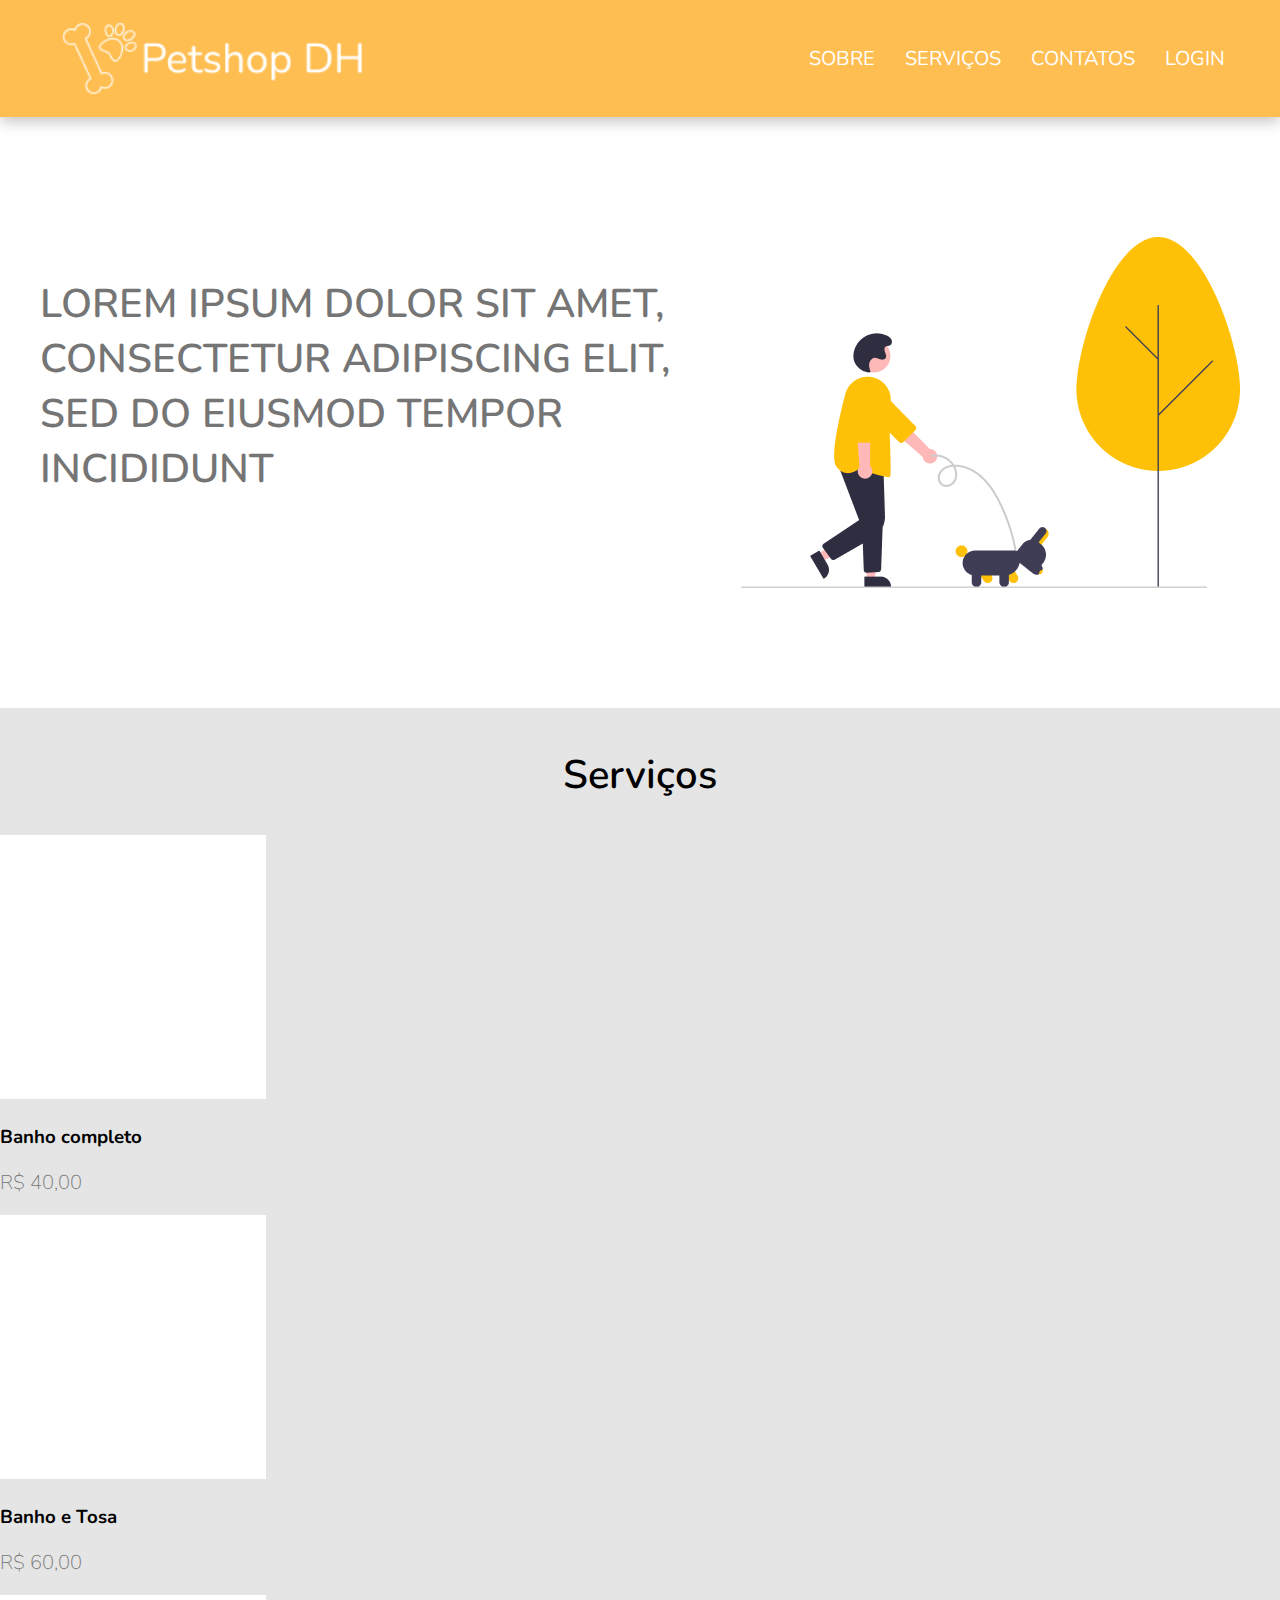
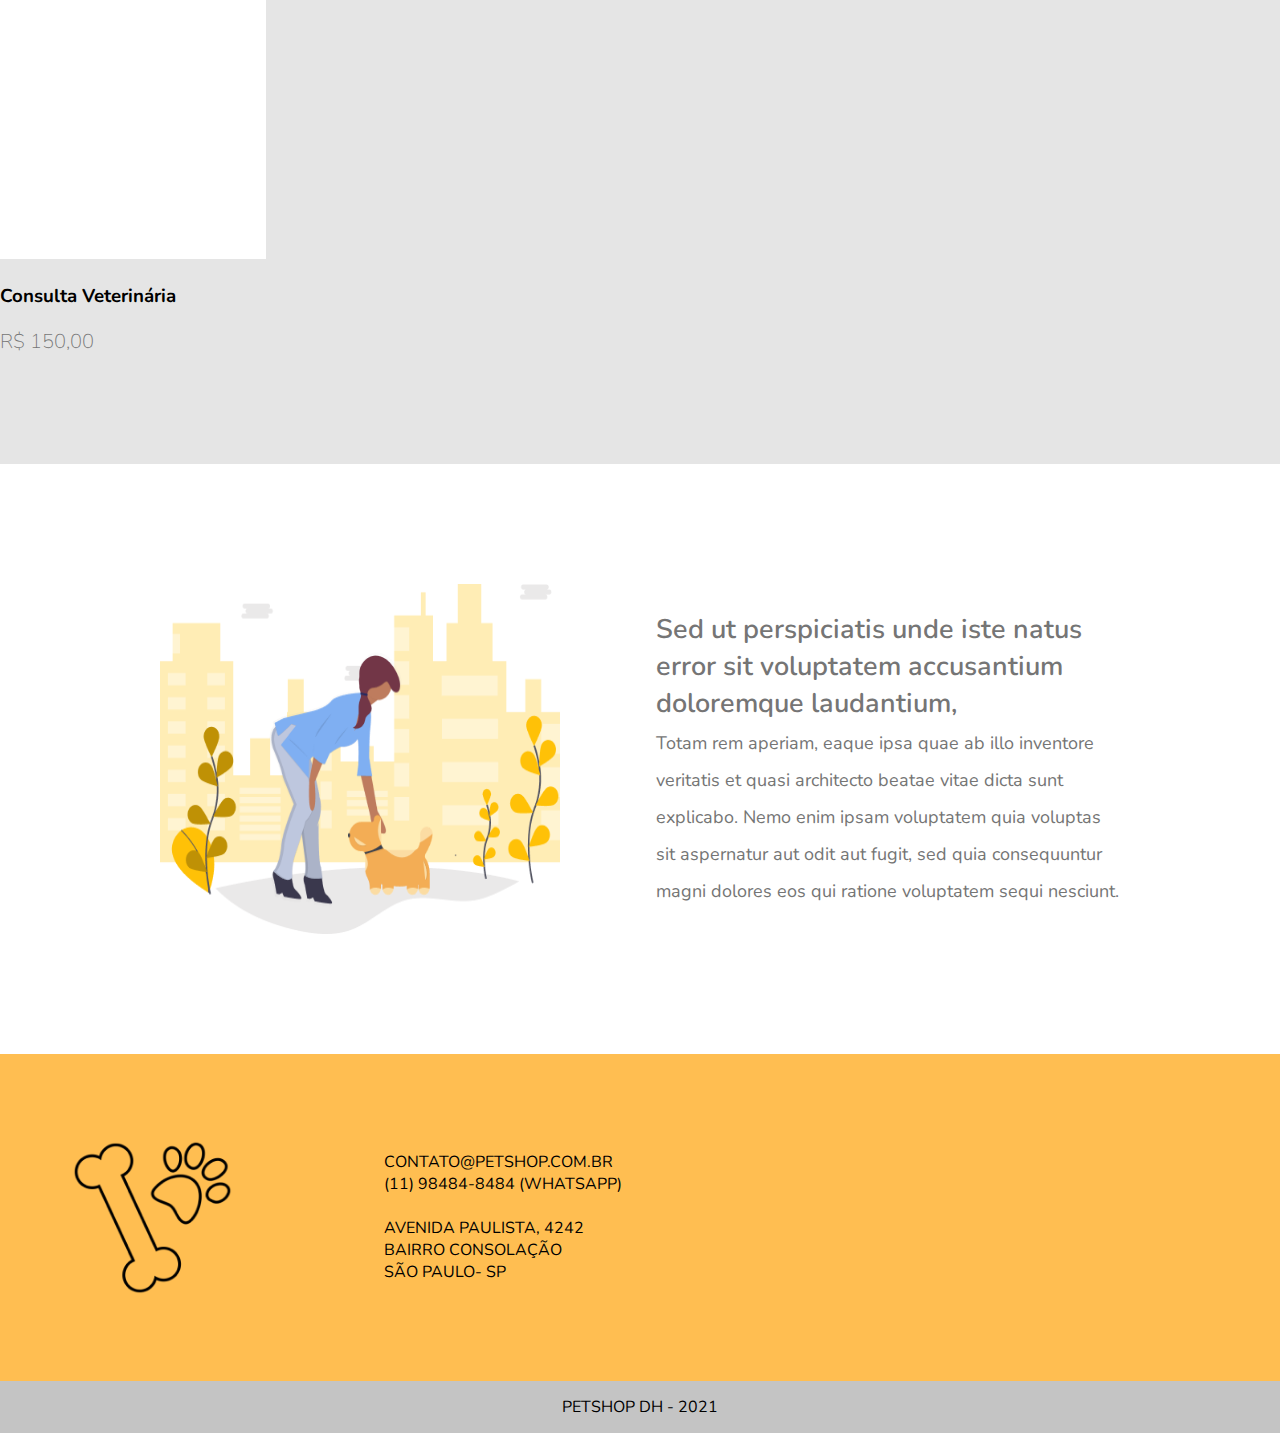
<file: index.html>
<!DOCTYPE html>
<html lang="pt-br">
<head>
    <meta charset="UTF-8">
    <meta http-equiv="X-UA-Compatible" content="IE=edge">
    <meta name="viewport" content="width=device-width, initial-scale=1.0">
    <title>Início</title>
    <link rel="stylesheet" href="css/style.css">
</head>
<body>
    <header>
        <div class="container">
            <img src="img/logo.png" alt="Logotipo Petshop DH">
            <ul>
                <li><a href="sobre.html">Sobre</a></li>
                <li><a href="servicos.html">Serviços</a></li>
                <li><a href="contato.html">Contatos</a></li>
                <li><a href="login.html">Login</a></li>
            </ul>
        </div>
    </header>

    <section class="banner">
    <section class="corpo">
        <p>Lorem ipsum dolor sit amet, consectetur adipiscing elit, sed do eiusmod tempor incididunt </p>

        <img src="img/inicio.png" alt="Ícone homem passealndo com o cachorro">
    </section>
    </section>

   <section class="serv">
    <h2>Serviços</h2>

        <section class="servicos">

            <article>
                <img src="img/Rectangle 2.png" alt="retangulo branco">
                <div class="infos">
                    <h3>Banho completo</h3>
                    <p>R$ 40,00</p>
                </div>
            </article>


            <article>
                <img src="img/Rectangle 2.png" alt="retangulo branco">
                <div class="infos">
                    <h3>Banho e Tosa</h3>
                    <p>R$ 60,00</p>
                </div>
            </article>



            <article>
                <img src="img/Rectangle 2.png" alt="retangulo branco">
                <div class="infos">
                    <h3>Consulta Veterinária</h3>
                    <p>R$ 150,00</p>
                </div>
            </article>
        </section>
    </section>


<section class="banner">
    
    <section class="mais">
        <img src="img/texto banner.png" alt="Mulher brincando com o cachorro">
        <p>Sed ut perspiciatis unde iste natus error sit voluptatem accusantium doloremque laudantium, <br>
            <span>Totam rem aperiam, eaque ipsa quae ab illo inventore veritatis et quasi architecto beatae vitae dicta sunt explicabo. Nemo enim ipsam voluptatem quia voluptas sit aspernatur aut odit aut fugit, sed quia consequuntur magni dolores eos qui ratione voluptatem sequi nesciunt. </span></p>
    </section>

</section>

    <footer>
        <section class="fundo">
            <section class="rodape">
                <img src="img/logo-black 1.png" alt="ícone de ossos">

                <p><a href="CONTATO@PETSHOP.COM.BR">CONTATO@PETSHOP.COM.BR</a><br>
                    <a href="https://api.whatsapp.com/send?phone=5511984848484&text=Ol%C3%A1%2C%20vi%20seu%20contato%20na%20p%C3%A1gina%20Petshop%20DH!">(11) 98484-8484 (WHATSAPP)</a><br><br>
                    
                    AVENIDA PAULISTA, 4242<br>
                    BAIRRO CONSOLAÇÃO<br>
                    SÃO PAULO- SP</p>

                    <iframe src="https://www.google.com/maps/embed?pb=!1m18!1m12!1m3!1d3657.376415269366!2d-46.665821149641765!3d-23.55492078461089!2m3!1f0!2f0!3f0!3m2!1i1024!2i768!4f13.1!3m3!1m2!1s0x94ce582c4bf92a1b%3A0x16f64c8fdb066f92!2sAv.%20Paulista%2C%204242%20-%20Bela%20Vista%2C%20S%C3%A3o%20Paulo%20-%20SP%2C%2001310-300!5e0!3m2!1sen!2sbr!4v1631733744093!5m2!1sen!2sbr" width="500" height="250" style="border:0;" allowfullscreen="" loading="lazy"></iframe>
            </section>
        </section>
        
        <p id="copyrigth">PETSHOP DH -  2021</p>
    </footer>

</body>
</html>
</file>
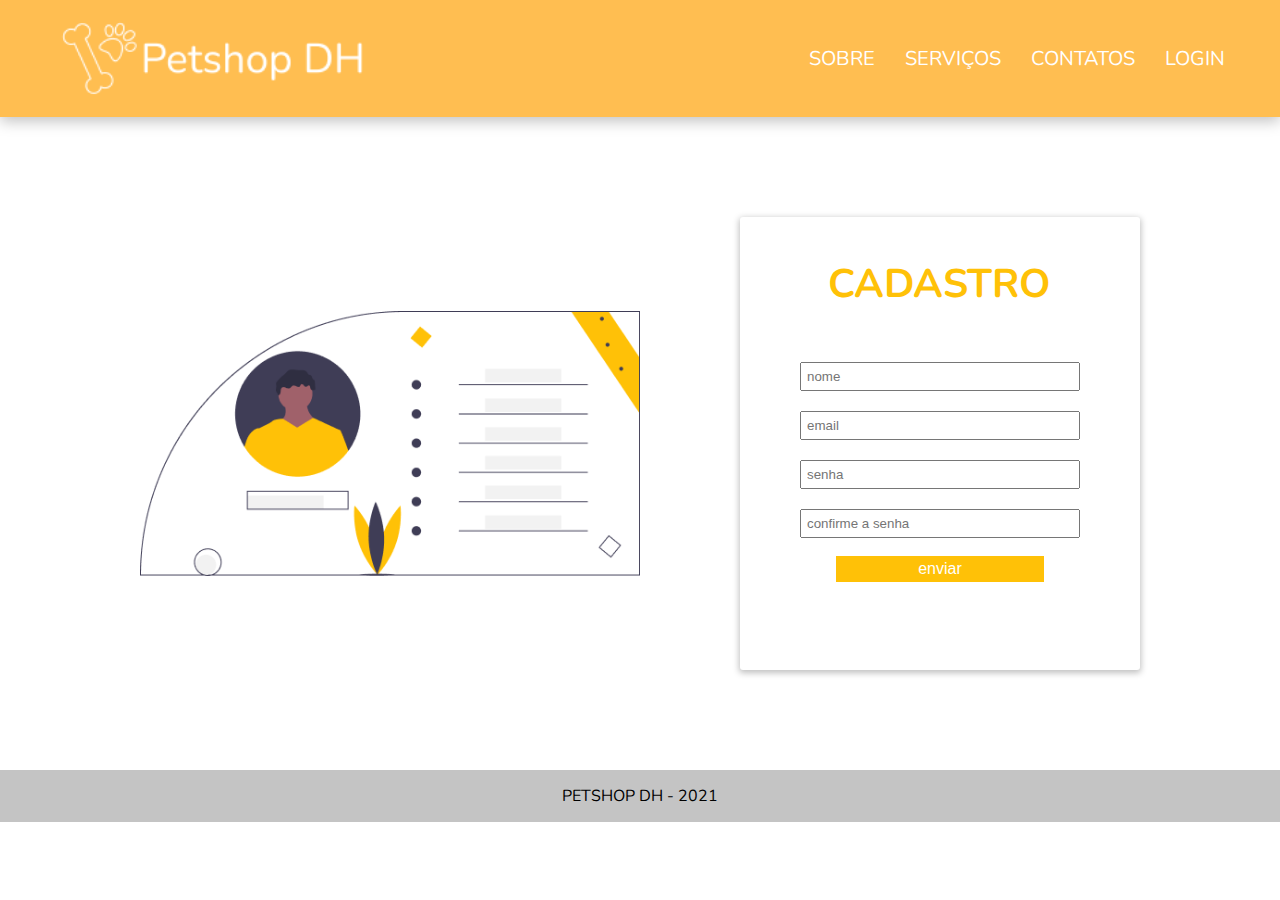
<file: cadastro.html>
<!DOCTYPE html>
<html lang="pt-br">
<head>
    <meta charset="UTF-8">
    <meta http-equiv="X-UA-Compatible" content="IE=edge">
    <meta name="viewport" content="width=device-width, initial-scale=1.0">
    <title>Cadastro</title>
    <link rel="stylesheet" href="css/style.css">
</head>
<body>
    <header>
        <div class="container">
            <img src="img/logo.png" alt="Logotipo Petshop DH">
            <ul>
                <li><a href="sobre.html">Sobre</a></li>
                <li><a href="servicos.html">Serviços</a></li>
                <li><a href="contatos.html">Contatos</a></li>
                <li><a href="login.html">Login</a></li>
            </ul>
        </div>
    </header>

    <div class="content">

        <section class="cadastro">
        <img src="img/cadastro.png" alt="Ficha de cliente ilustrativa">

        <div class="cadastro">
            <form>
                <h2>Cadastro</h2>

                <label for="nome-completo"></label>
                <input type="text" name="nome" id="nome" required placeholder="nome">

                <label for="email"></label>
                <input type="email" name="email" id="email" required placeholder="email">

                <label for="senha"></label>
                <input type="password" name="senha" id="senha" required placeholder="senha" minlength="8">

                <label for="senha"></label>
                <input type="password" name="senha" id="senha" required placeholder="confirme a senha"minlength="8">

                <button id="entrar" type="submit">enviar</button> 
            </form>

        </div>
        </section>

    </div>

    <footer>
        <p id="copyrigth">PETSHOP DH -  2021</p>
    </footer>
</file>
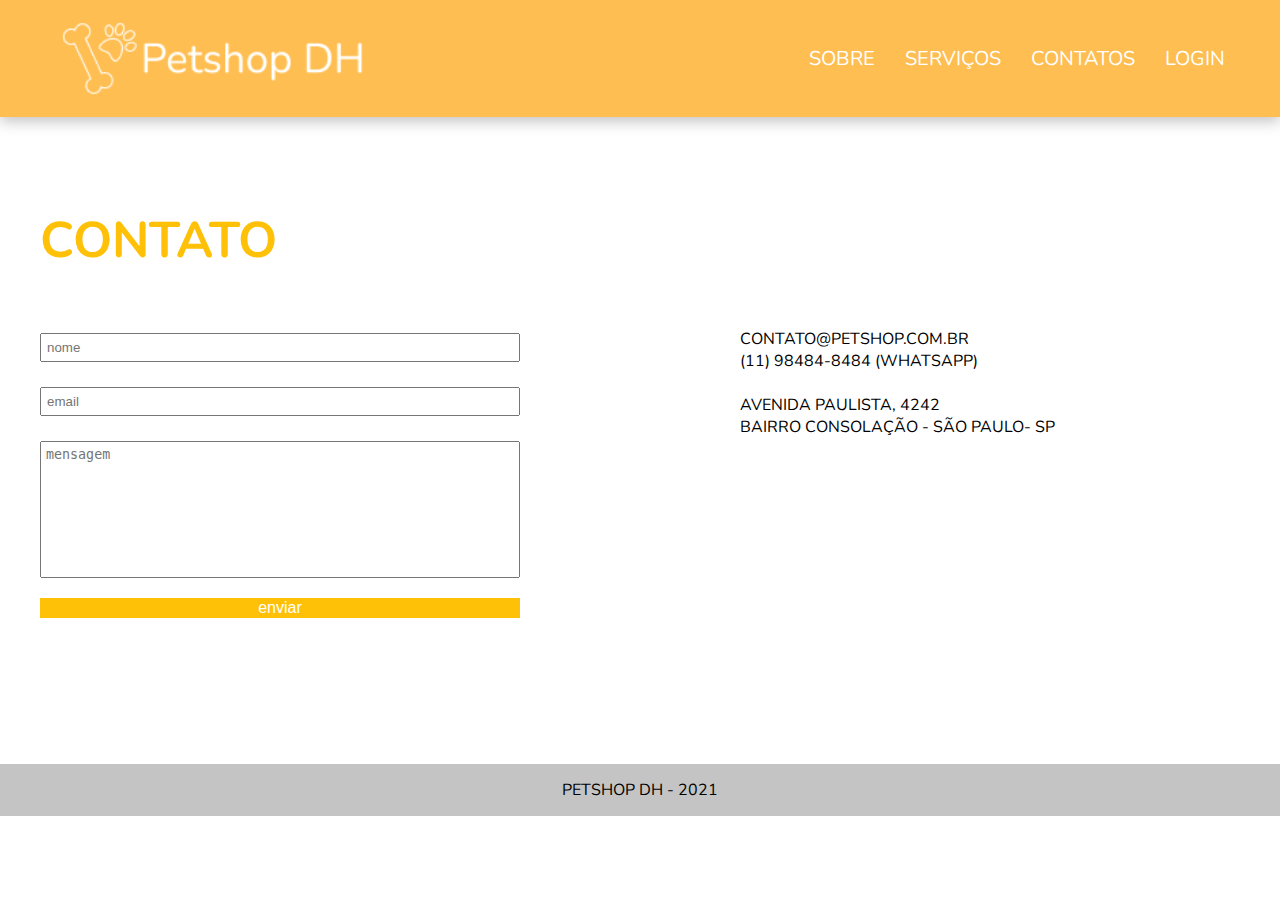
<file: contatos.html>
<!DOCTYPE html>
<html lang="pt-br">
<head>
    <meta charset="UTF-8">
    <meta http-equiv="X-UA-Compatible" content="IE=edge">
    <meta name="viewport" content="width=device-width, initial-scale=1.0">
    <title>Contatos</title>
    <link rel="stylesheet" href="css/style.css">
</head>
<body>
    <header>
        <div class="container">
            <img src="img/logo.png" alt="Logotipo Petshop DH">
            <ul>
                <li><a href="sobre.html">Sobre</a></li>
                <li><a href="servicos.html">Serviços</a></li>
                <li><a href="contatos.html">Contatos</a></li>
                <li><a href="login.html">Login</a></li>
            </ul>
        </div>
    </header>

    <div class="content">
        <h1>Contato</h1>

        <section class="contatar">

            <div class="contatar">
                
                <form>
                    <label for="nome"></label>
                    <input type="text" name="nome" id="nome" required placeholder="nome">

                    <label for="email"></label>
                    <input type="email" name="email" id="email" required placeholder="email">

                    <label for="mensagem"></label>
                    <textarea name="descricao" id="mensagem" placeholder="mensagem"></textarea>

                    <button type="submit">enviar</button> 
                </form>
            </div>

            <section class="contatos-redes">

                    <p><a href="CONTATO@PETSHOP.COM.BR">CONTATO@PETSHOP.COM.BR</a><br>
                        <a href="https://api.whatsapp.com/send?phone=5511984848484&text=Ol%C3%A1%2C%20vi%20seu%20contato%20na%20p%C3%A1gina%20Petshop%20DH!">(11) 98484-8484 (WHATSAPP)</a><br><br>
                        
                        AVENIDA PAULISTA, 4242<br>
                        BAIRRO CONSOLAÇÃO - SÃO PAULO- SP</p>

                        <iframe src="https://www.google.com/maps/embed?pb=!1m18!1m12!1m3!1d3657.376415269366!2d-46.665821149641765!3d-23.55492078461089!2m3!1f0!2f0!3f0!3m2!1i1024!2i768!4f13.1!3m3!1m2!1s0x94ce582c4bf92a1b%3A0x16f64c8fdb066f92!2sAv.%20Paulista%2C%204242%20-%20Bela%20Vista%2C%20S%C3%A3o%20Paulo%20-%20SP%2C%2001310-300!5e0!3m2!1sen!2sbr!4v1631733744093!5m2!1sen!2sbr" width="500" height="180" style="border:0;" allowfullscreen="" loading="lazy"></iframe>
            </section>
        </section>
    </div>

    <footer>   
        <p id="copyrigth">PETSHOP DH -  2021</p>
    </footer>

</body>
</html>
</file>
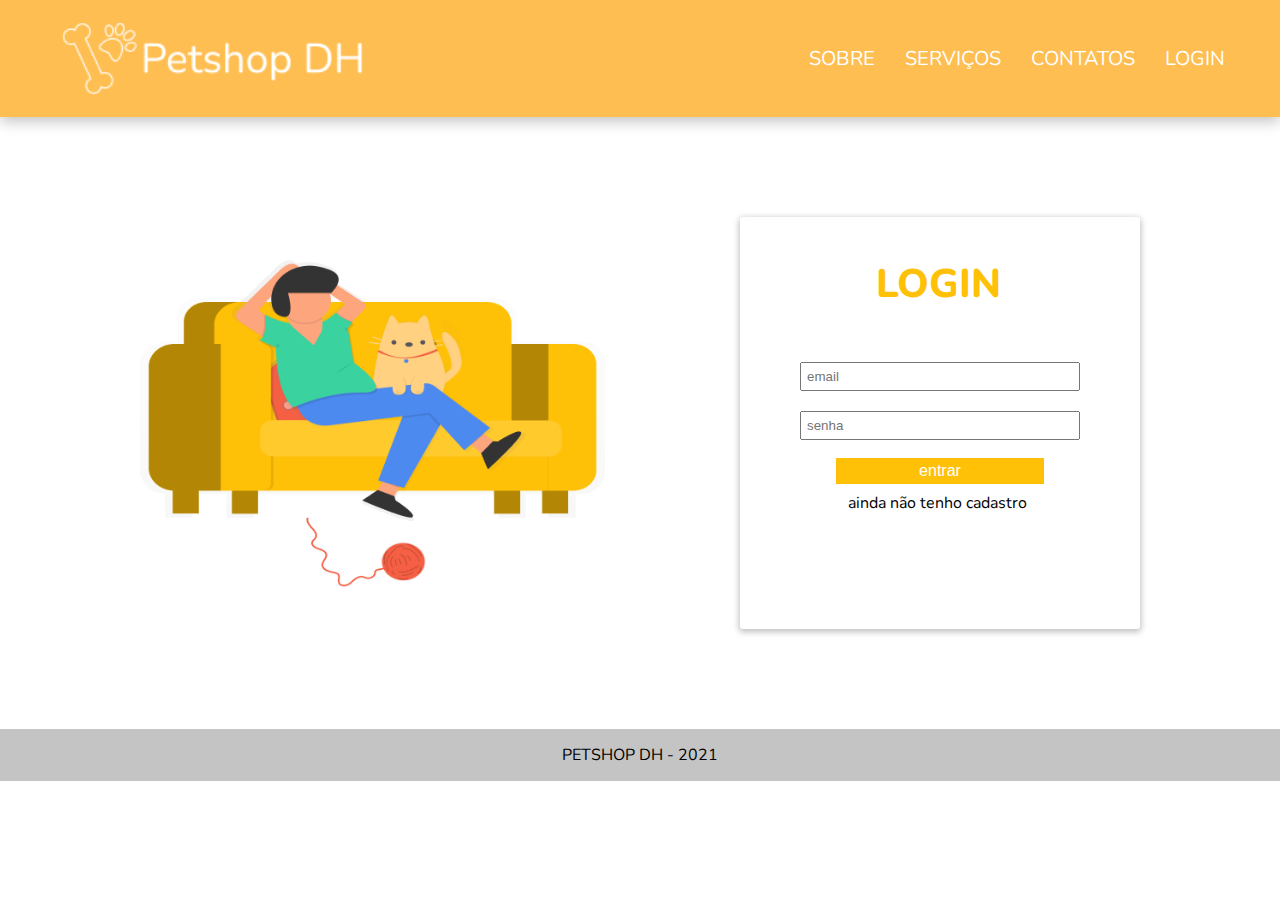
<file: login.html>
<!DOCTYPE html>
<html lang="pt-br">
<head>
    <meta charset="UTF-8">
    <meta http-equiv="X-UA-Compatible" content="IE=edge">
    <meta name="viewport" content="width=device-width, initial-scale=1.0">
    <title>Login</title>
    <link rel="stylesheet" href="css/style.css">
</head>
<body>
    <header>
        <div class="container">
            <img src="img/logo.png" alt="Logotipo Petshop DH">
            <ul>
                <li><a href="sobre.html">Sobre</a></li>
                <li><a href="servicos.html">Serviços</a></li>
                <li><a href="contatos.html">Contatos</a></li>
                <li><a href="login.html">Login</a></li>
            </ul>
        </div>
    </header>

    <div class="content">

        <section class="login">
        <img src="img/undraw_chilling_8tii 1.png" alt="Homem sentado com seu gato">

        <div class="login">
            <form>
                <h2>Login</h2>
                <label for="email"></label>
                <input type="email" name="email" id="email" required placeholder="email">

                <label for="senha"></label>
                <input type="password" name="senha" id="senha" required placeholder="senha" minlength="8">

                <button id="entrar" type="submit">entrar</button> 
            </form>
            <a href="cadastro.html">Ainda não tenho cadastro</a>
        </div>
        </section>

    </div>

    <footer>
        <p id="copyrigth">PETSHOP DH -  2021</p>
    </footer>
</file>
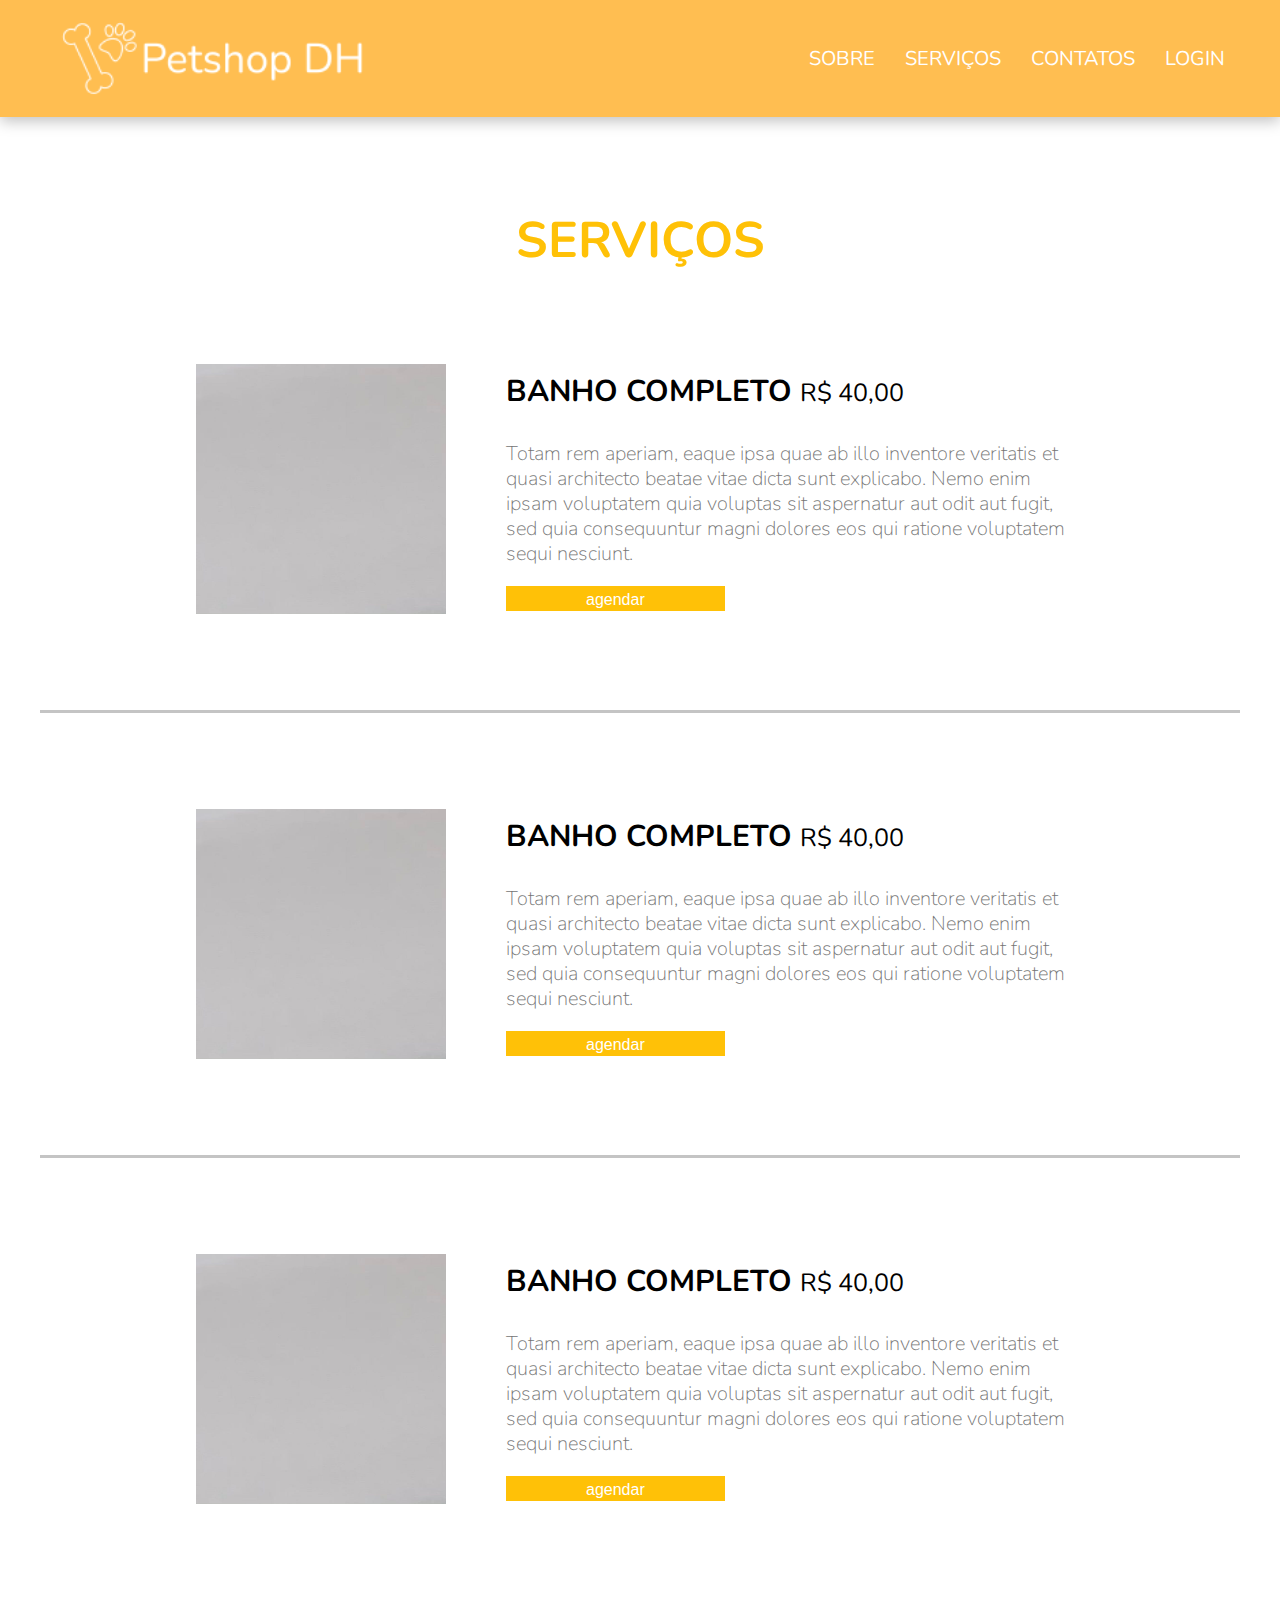
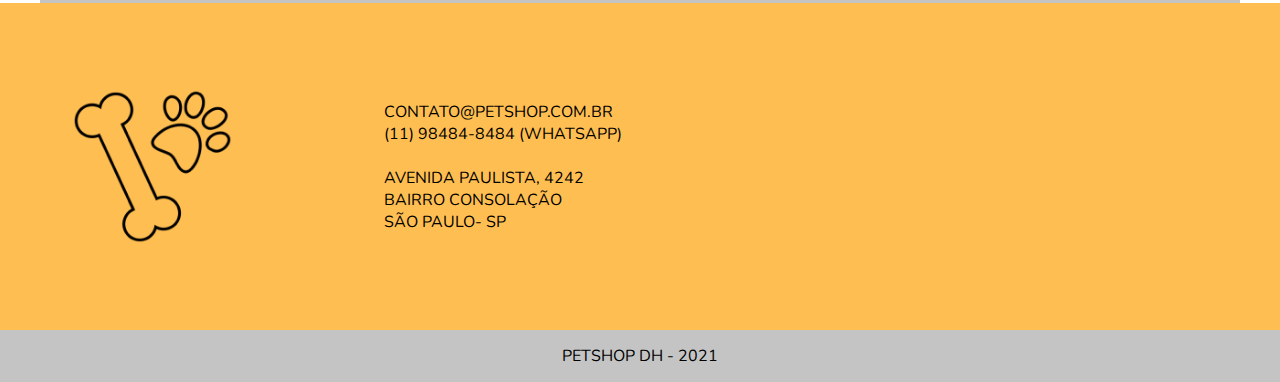
<file: servicos.html>
<!DOCTYPE html>
<html lang="pt-br">
<head>
    <meta charset="UTF-8">
    <meta http-equiv="X-UA-Compatible" content="IE=edge">
    <meta name="viewport" content="width=device-width, initial-scale=1.0">
    <title>Serviços</title>
    <link rel="stylesheet" href="css/style.css">
</head>
<body>
    <header>
        <div class="container">
            <img src="img/logo.png" alt="Logotipo Petshop DH">
            <ul>
                <li><a href="index.html">Sobre</a></li>
                <li><a href="servicos.html">Serviços</a></li>
                <li><a href="contatos.html">Contatos</a></li>
                <li><a href="login.html">Login</a></li>
            </ul>
        </div>
    </header>

    <div class="content">
        <h1 id="servicos">Serviços</h1>
    </div>

    <div class="content">
        <section class="banho-completo">
            <img src="img/quadrado.jpeg" alt="quadrado cinza">
            <article>
                <h2>Banho Completo <span>R$ 40,00</span></h2>
                <p>Totam rem aperiam, eaque ipsa quae ab illo inventore veritatis et quasi architecto beatae vitae dicta sunt explicabo. Nemo enim ipsam voluptatem quia voluptas sit aspernatur aut odit aut fugit, sed quia consequuntur magni dolores eos qui ratione voluptatem sequi nesciunt. </p>
            
                <button>Agendar</button>
            </article>
        </section>
    </div>

    <div class="content">
        <section class="banho-completo">
            <img src="img/quadrado.jpeg" alt="quadrado cinza">
            <article>
                <h2>Banho Completo <span>R$ 40,00</span></h2>
                <p>Totam rem aperiam, eaque ipsa quae ab illo inventore veritatis et quasi architecto beatae vitae dicta sunt explicabo. Nemo enim ipsam voluptatem quia voluptas sit aspernatur aut odit aut fugit, sed quia consequuntur magni dolores eos qui ratione voluptatem sequi nesciunt. </p>
 
                <button>Agendar</button>
            </article>
        </section>
    </div>

    <div class="content">
        <section class="banho-completo">
            <img src="img/quadrado.jpeg" alt="quadrado cinza">
            <article>
                <h2>Banho Completo <span>R$ 40,00</span></h2>
                <p>Totam rem aperiam, eaque ipsa quae ab illo inventore veritatis et quasi architecto beatae vitae dicta sunt explicabo. Nemo enim ipsam voluptatem quia voluptas sit aspernatur aut odit aut fugit, sed quia consequuntur magni dolores eos qui ratione voluptatem sequi nesciunt. </p>

                <button>Agendar</button>
            </article>
        </section>
    </div>

    <footer>
        <section class="fundo">
            <section class="rodape">
                <img src="img/logo-black 1.png" alt="ícone de ossos">

                <p><a href="CONTATO@PETSHOP.COM.BR">CONTATO@PETSHOP.COM.BR</a><br>
                    <a href="https://api.whatsapp.com/send?phone=5511984848484&text=Ol%C3%A1%2C%20vi%20seu%20contato%20na%20p%C3%A1gina%20Petshop%20DH!">(11) 98484-8484 (WHATSAPP)</a><br><br>
                    
                    AVENIDA PAULISTA, 4242<br>
                    BAIRRO CONSOLAÇÃO<br>
                    SÃO PAULO- SP</p>

                    <iframe src="https://www.google.com/maps/embed?pb=!1m18!1m12!1m3!1d3657.376415269366!2d-46.665821149641765!3d-23.55492078461089!2m3!1f0!2f0!3f0!3m2!1i1024!2i768!4f13.1!3m3!1m2!1s0x94ce582c4bf92a1b%3A0x16f64c8fdb066f92!2sAv.%20Paulista%2C%204242%20-%20Bela%20Vista%2C%20S%C3%A3o%20Paulo%20-%20SP%2C%2001310-300!5e0!3m2!1sen!2sbr!4v1631733744093!5m2!1sen!2sbr" width="500" height="250" style="border:0;" allowfullscreen="" loading="lazy"></iframe>
            </section>
        </section>
        
        <p id="copyrigth">PETSHOP DH -  2021</p>
    </footer>

</body>
</html>
</file>
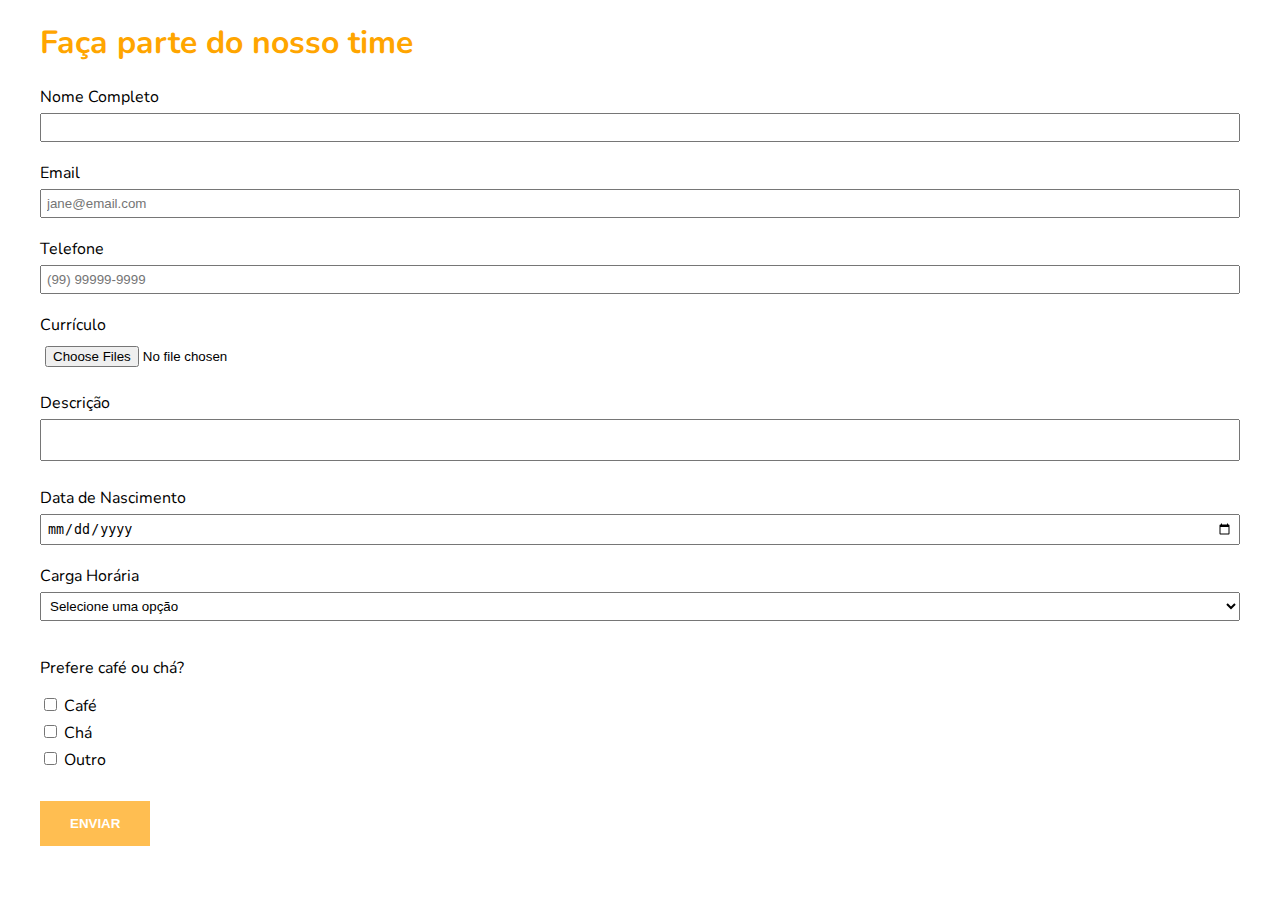
<file: trabalhe-conosco.html>
<!DOCTYPE html>
<html lang="pt-br">
<head>
    <meta charset="UTF-8">
    <meta http-equiv="X-UA-Compatible" content="IE=edge">
    <meta name="viewport" content="width=device-width, initial-scale=1.0">
    <title>Serviços</title>
    <link rel="stylesheet" href="css/estilo.css">
</head>

<body>
    <div class="container">
        <h1>Trabalhe conosco</h1>


        <!-- nome, email, telefone, currículo, descrição, data de nascimento, carga horária, café ou chá -->
        <!-- method padrão: GET (deixa os dados na URL) -->
        <form enctype="multipart/form-data"> 
            
            <label for="nome-completo">Nome Completo</label>
            <input type="text" name="nome-completo" id="nome-completo" required>

            <label for="email">Email</label>
            <input type="email" name="email" id="email" required>

            <label for="telefone">Telefone</label>
            <input type="tel" name="telefone" id="telefone" placeholder="(99) 99999-9999">

            <label for="curriculo">Currículo</label>
            <input type="file" name="curriculo" id="curriculo" accept="image/*, .pdf" multiple required>

            <label for="descricao">Descrição</label>
            <textarea name="descricao" id="descricao" required maxlength="200"></textarea>

            <label for="data-nascimento">Data de Nascimento</label>
            <input type="date" name="data-nascimento" id="data-nascimento" required>

            <label for="carga-horatia">Carga Horária</label>
            <select name="carga-horarioa" id="carga-horaria" required>
                <option selected disabled value="">Selecione uma opção</option>
                <option value="Tempo Integral">Tempo Integral</option>
                <option value="Meio Período">Meio Período</option>\
                <option value="Freelancer">Freelancer</option>
            </select>


            <p>Prefere café ou chá?</p>

            <div class="check">
                <input type="checkbox" name="preferencia_bebida" id="cafe">
                <label for="cafe">Café</label>
            </div>

            <div class="check">
                <input type="checkbox" name="preferencia_bebida" id="cha">
                <label for="cha">Chá</label>
            </div>

            <div class="check">
                <input type="checkbox" name="preferencia_bebida" id="outro">
                <label for="outro">Outro</label>
            </div>


            <button type="submit">enviar</button> 
        </form>
    </div>

    <!-- Vinculação do JavaScript -->
    <script src="js/main.js"></script>
</body>
</html>
</file>
<file: css/style.css>
@import url('https://fonts.googleapis.com/css2?family=Nunito:wght@200;300;400;600;800&display=swap');

* {
    box-sizing: border-box;
}

body {
    padding: 0;
    margin: 0;
    font-family: nunito;
}

.banner {
    width: 1200px;
    max-width: 100%;
    margin: 0 auto;
}

.container {
    width: 1200px;
    max-width: 100%;
    margin: 0 auto;
    display: flex;
    justify-content: space-between;
}

header {
    background-color: #FFBE51;
    box-shadow: 0px 4px 14px rgba(0, 0, 0, 0.25);
}

header img{
    width: 350px;
    margin: 0;
    padding: 0;
}

header ul {
    display: flex;
    list-style: none;
}

header ul li {
    display: inline-block;
    padding: 15px;
    align-items: center;
    display: flex;
}

header ul li a {
    text-decoration: none;
    color:#fff;
    text-transform: uppercase;
    font-size: 20px;
    align-items: center;
}

/* CORPO */

section.corpo {
    display: flex;
    margin: 10% 0;
}

section.corpo p {
    font-family: Nunito;
    font-style: normal;
    font-weight: 600;
    font-size: 40px;
    line-height: 55px;
    text-transform: uppercase;
    color: #757575;
    margin-right: 5%;
}

section.corpo img {
    width: 500px;
}

section.sec-servicos {
    width: 1200px;
    max-width: 100%;
    margin: 0 auto;
    display: flex;
    justify-content: space-around;
    flex-wrap: wrap;
}

section.serv {
    background-color: #E5E5E5;
    padding-bottom: 7%;
}

section.serv h2 {
    text-align: center;
    font-weight: 600;
    font-size: 40px;
    color: #000000;
    padding-top: 40px;
}

section.sec-servicos article h3{
    font-weight: 600;
    text-transform: lowercase;
    margin: 5px 0;
}

section.sec-servicos article p {
    font-weight: 600;
    margin: 0;
}

section.mais {
    display: flex;
    margin: 10%;
}

section.mais img {
    width: 400px;
}

section.mais p {
    padding-left: 10%;
    color: #757575;
    font-weight: 600;
    font-size: 27px;
    line-height: 37px;
}

section.mais p span {
    font-weight: normal;
    font-size: 18px;
    line-height: 25px;
}

section.rodape{
    display: flex;
    padding: 3% 0;
    justify-content: space-between;
    align-items: center;
    width: 1200px;
    max-width: 100%;
    margin: 0 auto;
}

section.fundo {
    background-color: #FFBE51;
}

footer {
    background-color: #C4C4C4;
}

section.rodape img{
    width: 225px;
}

section.rodape p a {
    text-decoration: none;
    color: black;
}

footer p#copyrigth {
    text-align: center;
    margin:0;
    padding: 15px;
}

/* PÁGINA SERVIÇOS */

.content {
    width: 1200px;
    max-width: 100%;
    margin: 0 auto;
}

#servicos {
    margin: 8% 0% 0% 0%;
    text-align: center;
    font-weight: bold;
    font-size: 50px;
    line-height: 55px;
    color:rgba(255, 193, 7, 1);
}

.banho-completo img {
    width: 250px;
    height: 250px;
    margin: 8% 5% 8% 13%;
}

.banho-completo {
    display: flex;
    border-bottom: solid 3px #C4C4C4;
}


article button {
    height: 10%;
    padding: 5px 80px;
    border-radius: 0%;
    border: 0;
    background-color: #FFC107;
    text-transform: lowercase;
    color: #fff;
    font-size: 16px;
    cursor: pointer;
}

.banho-completo article {
    margin: 8% 13% 8% 0%;
}

article h2 {
    margin: 0;
    font-weight: bold;
    font-size: 30px;
    line-height: 55px;
    text-transform: uppercase;
    color: #000000;
}

article h2 span {
    font-weight: lighter;
    font-size: 25px;
}

article p {
    font-size: 20px;
    font-weight:lighter;
    line-height: 25px;
    color: #757575;
}

/* PÁGINA CONTATOS */


.content h1 {
    margin: 8% 0% 5% 0%;
    font-weight: bold;
    font-size: 50px;
    line-height: 55px;
    text-transform: uppercase;
    color:rgba(255, 193, 7, 1);
}


form input, form textarea {
    width: 100%;
    padding: 5px;
    margin: 5px 0 20px;
    resize: none;
}

form textarea {
    padding: 5px 100px 100px 5px;
}

form button {
    width: 100%;
    height: 10%;
    border-radius: 0%;
    border: 0;
    background-color: #FFC107;
    text-transform: lowercase;
    color: #fff;
    font-size: 16px;
    cursor: pointer;
}

form {
    display: flex;
    flex-wrap: wrap;
}

section.contatar {
    display: flex;
    justify-content: space-between;
}

div.contatar {
    width: 40%;
}

.contatos-redes {
    margin-bottom: 10%;
}

.contatos-redes p {
    margin: 0 0 20px 0;
}

.contatos-redes p a{
    text-decoration: none;
    color: black;
}


/* PÁGINA LOGIN */

section.login, section.cadastro {
    display: flex;
    justify-content: space-between;
    align-items: center;
    margin: 100px;
}

section.login img {
    width: 465px;
    /* height: 380px; */
}

div.login {
    padding-bottom: 115px;
    width: 40%;
    box-shadow: 0px 2px 6px 1px rgba(0, 0, 0, 0.25);
    border-radius: 3px;
}

.login form h2 {
    margin: 10% 34%;
    font-weight: 800;
    font-size: 40px;
    line-height: 55px;
    text-transform: uppercase;
    color: #FFC107;
}

.login form input, .cadastro form input {
    margin: 10px 60px;
}

button#entrar {
    margin: 2% 24%;
    height: 10%;
    padding: 1% 20%;
    border-radius: 0%;
    border: 0;
    background-color: #FFC107;
    text-transform: lowercase;
    color: #fff;
    font-size: 16px;
    cursor: pointer;
}

.login a {
    margin: 0 27%;
    color: black;
    text-decoration: none;
    text-transform: lowercase;
}

/* PÁGINA CADASTRO */

section.cadastro img  {
    width: 50%;
}

div.cadastro {
    padding-bottom: 80px;
    width: 40%;
    box-shadow: 0px 2px 6px 1px rgba(0, 0, 0, 0.25);
    border-radius: 3px;
}

.cadastro form h2 {
    margin: 10% 22%;
    font-weight: bolder;
    font-size: 40px;
    line-height: 55px;
    text-transform: uppercase;
    color: #FFC107;
}

/* RESPONSIVIDADE DA PÁGINA HOME */

@media (max-width: 1040px) {

    .container {
        width: 1200px;
        max-width: 90%;
        margin: 0 auto;
        display: flex;
        justify-content: space-between;
    }

    .banner{
        width: 1200px;
        max-width: 90%;
        margin: 0 auto;
    }

    section.rodape{
        display: flex;
        flex-wrap: wrap;
        justify-content: center;
    }

    .rodape iframe {
        margin: 0% 2%;
    }
    
    header ul {
        padding: 0;
    }

    section.corpo {
        display: flex;
        flex-wrap: wrap;
        justify-content: center;
    }

    .sec-servicos article {
        margin-bottom: 50px;
        padding: 20px;
    }

    section.mais {
        display: flex;
        flex-wrap: wrap;
        margin: 0;
        justify-content: center;
    }

    section.mais img {
        margin-top: 50px;
    }
}

@media (max-width: 800px) {
    
    header img {
        width: 300px;
    }

    header ul li a {
        font-size: 20px;
    }

    header ul {
        padding: 0;
    }

    header .container {
        display: flex;
        flex-wrap: wrap;
        justify-content: center;
    }

    section.corpo {
        display: flex;
        flex-wrap: wrap;
        justify-content: center;
    }

    section.corpo img {
        width: 400px;
    }

    section.corpo p {
        font-size: 35px;
    }

    section.mais {
        display: flex;
        flex-wrap: wrap;
        margin: 0;
        justify-content: center;
    }

    section.mais img {
        width: 300px;
    }

    section.rodape{
        display: flex;
        flex-wrap: wrap;
        justify-content: center;
    }

    .banner {
        width: 1000px;
        max-width: 80%;
        margin: 0 auto;
    }

    .sec-servicos article {
        margin-bottom: 50px;
        padding: 20px;
    }

    .mais img {
        margin-top: 50px;
    }

    .rodape iframe {
        margin: 0% 10%;
    }
}

@media (max-width: 530px) {
    
    header img {
        width: 300px;
    }

    header ul li a {
        font-size: 15px;
    }

    header ul {
        padding: 0;
    }

    header .container {
        display: flex;
        flex-wrap: wrap;
        justify-content: center;
    }

    section.corpo {
        display: flex;
        flex-wrap: wrap;
        justify-content: center;
    }

    section.corpo img {
        width: 300px;
    }

    section.corpo p {
        font-size: 35px;
    }

    section.mais {
        display: flex;
        flex-wrap: wrap;
        margin: 0;
        justify-content: center;
    }

    section.mais img {
        width: 300px;
    }

    section.rodape{
        display: flex;
        flex-wrap: wrap;
        justify-content: center;
    }

    .banner {
        width: 1000px;
        max-width: 80%;
        margin: 0 auto;
    }

    .sec-servicos article {
        margin-bottom: 60px;
        padding: 20px;
    }

    .mais img {
        margin-top: 50px;
    }

    .rodape iframe {
        margin: 0% 10%;
    }
}


/* RESPONSIVIDADE DA PÁGINA SERVIÇOS */

@media (max-width: 800px) {

    .content {
        width: 1000px;
        max-width: 80%;
        margin: 0 auto;
    }

    .banho-completo {
        display: flex;
        flex-wrap: wrap;
        justify-content: center;
    }

    .banho-completo img {
        margin: 50px 0;
    }

    .banho-completo article {
        margin: 0 0 50px 0;
        display: flex;
        flex-wrap: wrap;
        justify-content: center;
    }
}

@media (max-width: 530px) {

    header img {
        width: 300px;
    }

    header ul li a {
        font-size: 15px;
    }

    header ul {
        padding: 0;
    }

    header .container {
        display: flex;
        flex-wrap: wrap;
        justify-content: center;
    }

    .content {
        width: 1000px;
        max-width: 80%;
        margin: 0 auto;
    }

    .banho-completo {
        display: flex;
        flex-wrap: wrap;
        justify-content: center;
    }

    .banho-completo img {
        margin: 50px 0;
    }

    .banho-completo article {
        margin: 0 0 50px 0;
        display: flex;
        flex-wrap: wrap;
        justify-content: center;
    }
}

/* RESPONSIVIDADE DA PÁGINA CONTATOS */

@media (max-width: 1040px) {
    .content {
        width: 1000px;
        max-width: 80%;
        margin: 0 auto;
    }

    .contatar {
        display: flex;
        flex-wrap: wrap;
        justify-content: center;
    }

    .content h1 {
        text-align: center;
    }

    div.contatar {
        width: 100%;
    }

    .contatos-redes {
        display: flex;
        flex-wrap: wrap;
        justify-content: center;
        margin: 10%;
    } 

    .contatos-redes p {
        text-align: center;
    }

    .contatos-redes iframe {
        width: 90%;
    }
}

@media (max-width: 530px) {
    .content {
        width: 1000px;
        max-width: 90%;
        margin: 0 auto;
    }

    .contatar {
        display: flex;
        flex-wrap: wrap;
    }

    div.contatar {
        width: 100%;
    }

    .contatos-redes {
        display: flex;
        flex-wrap: wrap;
        justify-content: center;
        margin: 10%;
    } 

    .contatos-redes p {
        text-align: center;
    }

    .contatos-redes iframe {
        width: 90%;
    }
}

/* RESPONSIVIDADE DA PÁGINA LOGIN */

@media (max-width: 1040px) {

    .content {
        width: 1000px;
        max-width: 80%;
        margin: 0 auto;
    }

    section.login {
        margin: 0;
        display: flex;
        flex-wrap: wrap;
        justify-content: center;
    }

    section.login img {
        width: 100%;
        padding: 40px;
    }

    div.login {
        width: 60%;
        display: flex;
        flex-wrap: wrap;
        justify-content: center;
        margin-bottom: 20%;
    }

    div.login a {
        text-align: center;
    }

    div.login form {
        width: 100%;
        display: flex;
        flex-wrap: wrap;
        justify-content: center;
    }
}

@media (max-width: 800px) {

    .content {
        width: 1000px;
        max-width: 80%;
        margin: 0 auto;
    }

    section.login {
        margin: 0;
        display: flex;
        flex-wrap: wrap;
        justify-content: center;
    }

    section.login img {
        width: 100%;
        padding: 40px;
    }

    div.login {
        width: 70%;
        display: flex;
        flex-wrap: wrap;
        justify-content: center;
        margin-bottom: 20%;
    }

    div.login a {
        text-align: center;
    }

    div.login form {
        width: 100%;
        display: flex;
        flex-wrap: wrap;
        justify-content: center;
    }
}

@media (max-width: 545px) {
    div.login {
        width: 100%;
        display: flex;
        flex-wrap: wrap;
        justify-content: center;
        margin-bottom: 20%;
    }
}

/* RESPONSIVIDADE DA PÁGINA CADASTRO */

@media (max-width: 1040px) {
    .content {
        width: 1000px;
        max-width: 80%;
        margin: 0 auto;
    }

    section.cadastro {
        margin: 0;
        display: flex;
        flex-wrap: wrap;
        justify-content: center;
    }

    section.cadastro img {
        width: 80%;
        padding: 80px;
    }

    div.cadastro form {
        width: 100%;
        display: flex;
        flex-wrap: wrap;
        justify-content: center;
    }

    div.cadastro {
        width: 60%;
        display: flex;
        flex-wrap: wrap;
        justify-content: center;
        margin-bottom: 20%;
    }
}

@media (max-width: 800px) {
    section.cadastro img {
        width: 100%;
        padding: 80px;
    }

    div.cadastro {
        width: 80%;
    }
}

@media (max-width: 545px) {
    section.cadastro img {
        width: 100%;
        padding: 40px;
    }

    div.cadastro {
        width: 100%;
    }
}
</file>
<file: css/estilo.css>
@import url('https://fonts.googleapis.com/css2?family=Nunito:wght@200;300;400;600&display=swap');

* {
    box-sizing: border-box;
}

body {
    padding: 0;
    margin: 0;
    font-family: nunito;
}

.container {
    width: 1200px;
    max-width: 100%;
    margin: 0 auto;
}

form input:not([type="checkbox"]),
form textarea,
form select {
    width: 100%;
    padding: 5px;
    margin: 5px 0 20px;
    resize: none;
}

form input:not([type="checkbox"], [type="file"]):focus-visible,
form textarea:focus-visible,
form select:focus-visible {
    outline-color: #ffbe51;
}


form button {
    padding: 15px 30px;
    text-transform: uppercase;
    background-color: #ffbe51;
    border: 0;
    color: #fff;
    font-weight: 600;
    transition: 0.4
    s;
}

form button:hover{
    background-color: #ee9e15;
}

form button:active{
    background-color: #bd7c0c;
}

form .check {
    margin: 5px 0;
}

/* espaçamento maior entre o último checkbox e o botão enviar */
form .check:last-of-type {
    margin-bottom: 30px;
}
</file>
